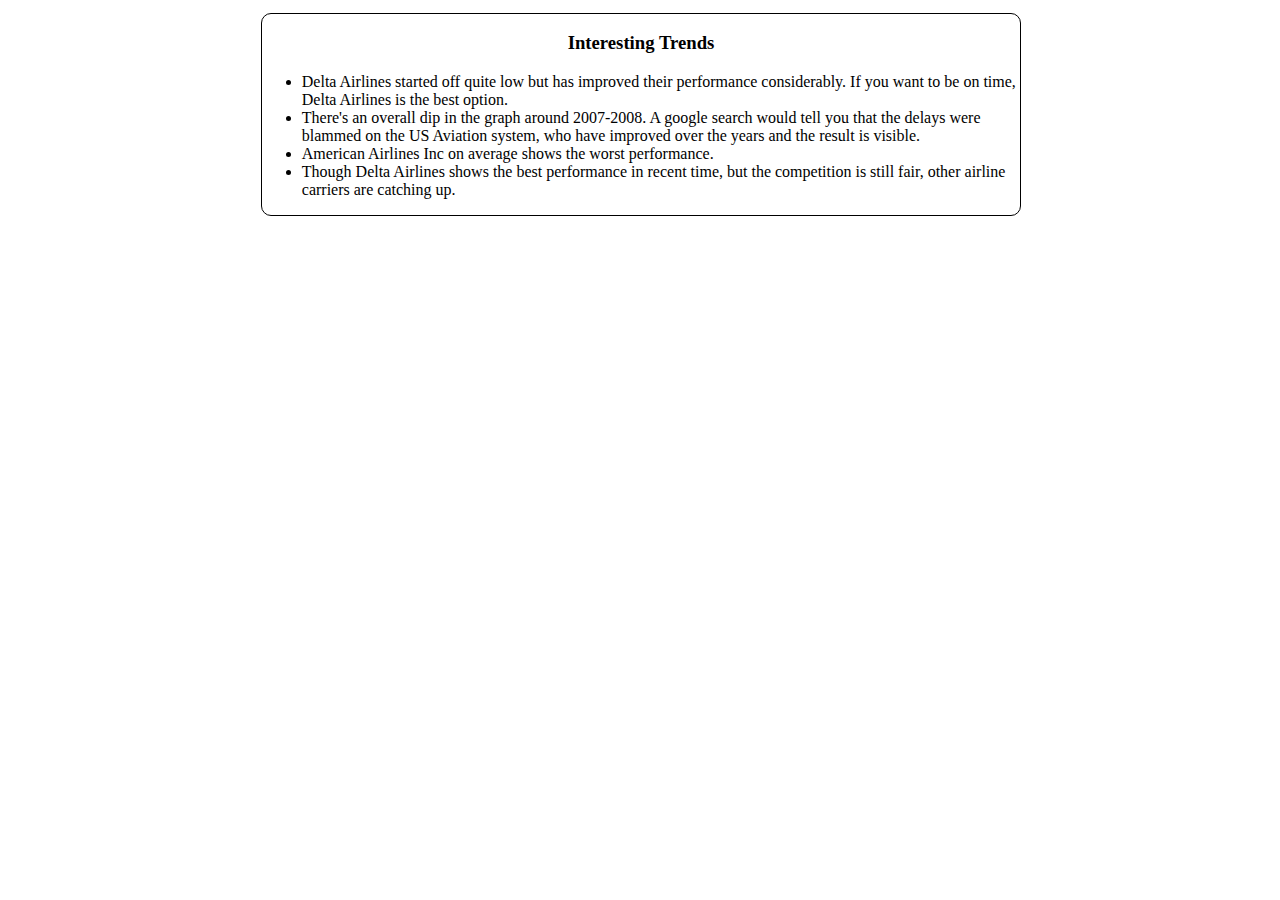
<file: Data-Visualization/index.html>
<!DOCTYPE html>
<html>
  <head>
    <meta charset="utf-8">
    <title>On-Time Arrivals, 2003-2016</title>
    <script src="https://d3js.org/d3.v3.min.js"></script>
    <script src="vendor/js/dimple.min.js"></script>
    <script src="https://ajax.googleapis.com/ajax/libs/jquery/2.1.3/jquery.min.js"></script>
    <script src="js/main.js"></script>
    <link href="css/main.css" rel="stylesheet" />
  </head>
<body>
	<div class = "container">
		<div id = "chart">

		</div>

		<div class = "info" id = "info" >
		<center><h3>Interesting Trends</h3></center>
		<ul>
			<li>Delta Airlines started off quite low but has improved their performance considerably. If you want to be on time, Delta Airlines is the best option.</li>
			<li>There's an overall dip in the graph around 2007-2008. A google search would tell you that the delays were blammed on the US Aviation system, who have improved over the years and the result is visible.
			</li>
			<li>American Airlines Inc on average shows the worst performance.</li>
			<li>Though Delta Airlines shows the best performance in recent time, but the competition is still fair, other airline carriers are catching up. </li>
		</ul>
		</div>
	</div>

</body>

</html>
</file>
<file: Data-Visualization/css/main.css>
.dimple-line {
  stroke-dasharray: 1500;
  stroke-dashoffset: 1500;
  animation: dash 5s linear forwards;
}

@keyframes dash {
  to {
      stroke-dashoffset: 0;
  }
}

#blink_text {
  animation: blinker 1s linear infinite;
}

@keyframes blinker {  
  50% { opacity: 0; }
}


.info {
  border-width: 0.1px;
  border-style:solid;
  border-color:black;
  border-radius: 10px;
  width: 60%;
  float: top;
  margin-top: 1%;
  margin-left: 20%;
  margin-right: 20%;
}

.circle {

	opacity: 0.6;
}
</file>
